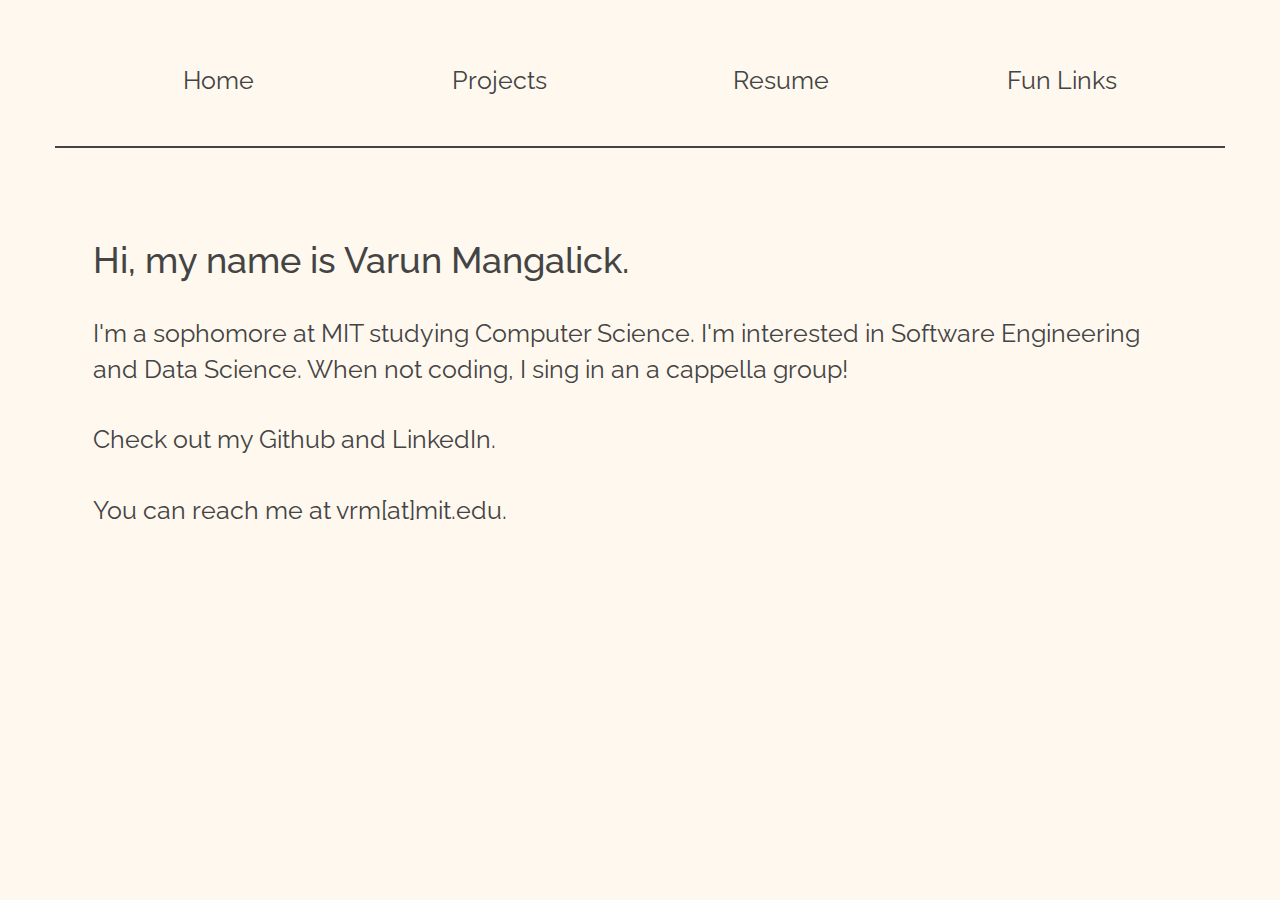
<file: index.html>
<!DOCTYPE html PUBLIC "-//W3C//DTD XHTML 1.0 Transitional//EN" "http://www.w3.org/TR/xhtml/DTD/xhtml-transitional.dtd">

<html>
<head>
  <title>Varun Mangalick - Home</title>
  <meta charset="utf-8">
  <meta name="viewport" content="width=device-width, initial-scale=1">
  <link rel="stylesheet" href="https://maxcdn.bootstrapcdn.com/bootstrap/3.3.7/css/bootstrap.min.css">
  <link rel="stylesheet" href="./css/style.css">
  <link href="https://fonts.googleapis.com/css?family=Raleway" rel="stylesheet">
  <script src="https://ajax.googleapis.com/ajax/libs/jquery/3.1.1/jquery.min.js"></script>
  <script src="https://maxcdn.bootstrapcdn.com/bootstrap/3.3.7/js/bootstrap.min.js"></script>
</head>
<body>
  <div class="container" id="menu">
    <div class="row">
      <a href="./"><div class="col-sm-3">
        <p>Home</p>
      </div></a>
      <a href="./projects"><div class="col-sm-3">
        <p>Projects</p>
      </div></a>
      <a href="./resume"><div class="col-sm-3">
        <p>Resume</p>
      </div></a>
      <a href="./links"><div class="col-sm-3">
        <p>Fun Links</p>
      </div></a>
    </div>
  </div>
  <div class="container" id="home-page">
    <h1>Hi, my name is Varun Mangalick.</h1>
    <p>I'm a sophomore at MIT studying Computer Science. I'm interested in Software Engineering and Data Science. When not coding, I sing in an a cappella group!</p>
    <p>Check out my <a href="https://github.com/varunm22">Github</a> and <a href="https://www.linkedin.com/in/varunmangalick/">LinkedIn</a>.</p>
    <p>You can reach me at vrm[at]mit.edu.</p>

  </div>
</body>
</html>
</file>
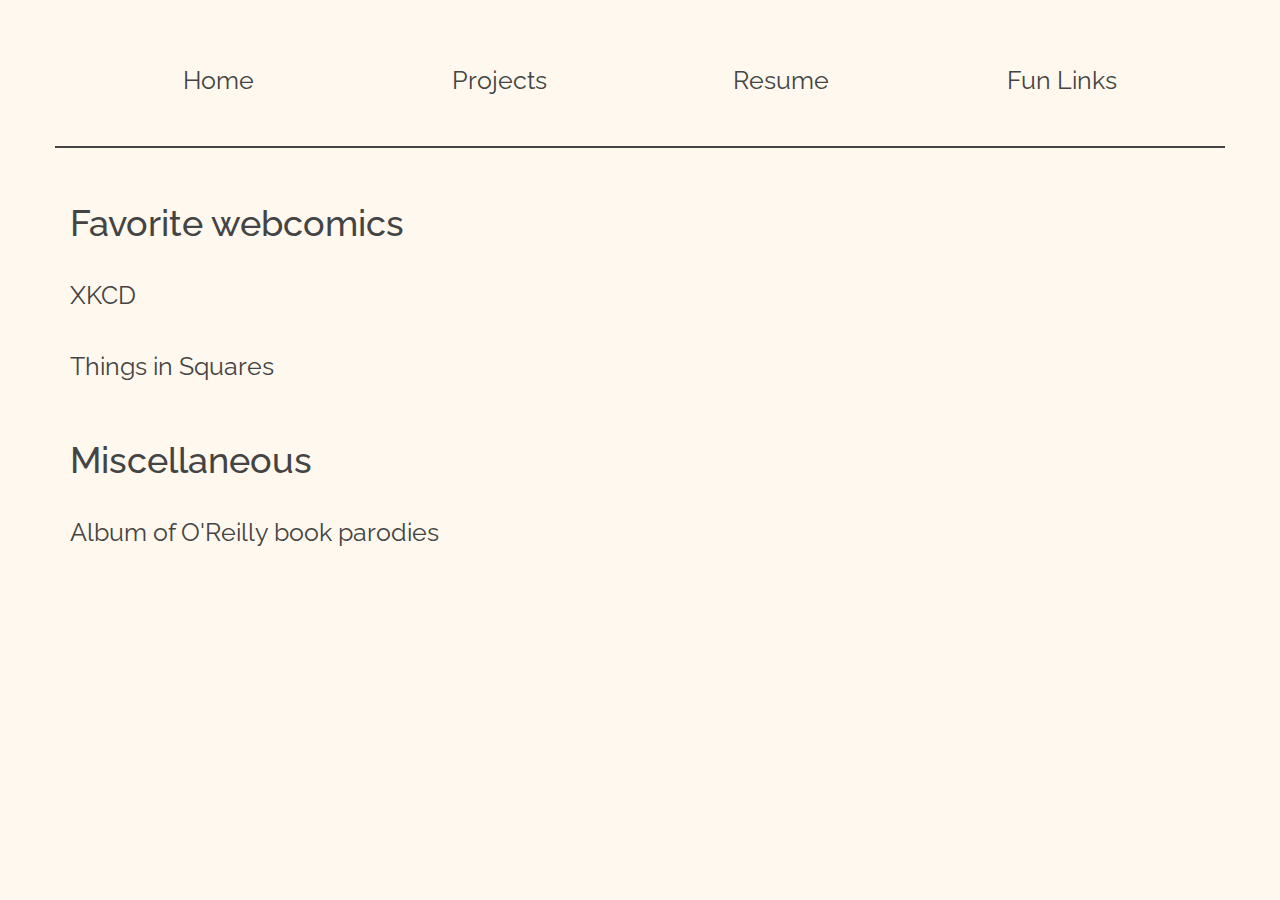
<file: links/index.html>
<!DOCTYPE html PUBLIC "-//W3C//DTD XHTML 1.0 Transitional//EN" "http://www.w3.org/TR/xhtml/DTD/xhtml-transitional.dtd">

<html>
<head>
  <title>Varun Mangalick - Fun Links</title>
  <meta charset="utf-8">
  <meta name="viewport" content="width=device-width, initial-scale=1">
  <link rel="stylesheet" href="https://maxcdn.bootstrapcdn.com/bootstrap/3.3.7/css/bootstrap.min.css">
  <link rel="stylesheet" href="../css/style.css">
  <link href="https://fonts.googleapis.com/css?family=Raleway" rel="stylesheet">
  <script src="https://ajax.googleapis.com/ajax/libs/jquery/3.1.1/jquery.min.js"></script>
  <script src="https://maxcdn.bootstrapcdn.com/bootstrap/3.3.7/js/bootstrap.min.js"></script>
</head>
<body>
  <div class="container" id="menu">
    <div class="row">
      <a href="../"><div class="col-sm-3">
        <p>Home</p>
      </div></a>
      <a href="../projects"><div class="col-sm-3">
        <p>Projects</p>
      </div></a>
      <a href="../resume"><div class="col-sm-3">
        <p>Resume</p>
      </div></a>
      <a href="./"><div class="col-sm-3">
        <p>Fun Links</p>
      </div></a>
    </div>
  </div>
  <div class="container" id="projects-page">
    <h1>Favorite webcomics</h1>
      <a href="https://xkcd.com"><p>XKCD</p></a>
      <a href="http://www.thingsinsquares.com/"><p>Things in Squares</p></a>
    <h1>Miscellaneous</h1>
      <a href="http://imgur.com/gallery/zSQbf"><p>Album of O'Reilly book parodies</p></a>
  </div>
</body>
</html>
</file>
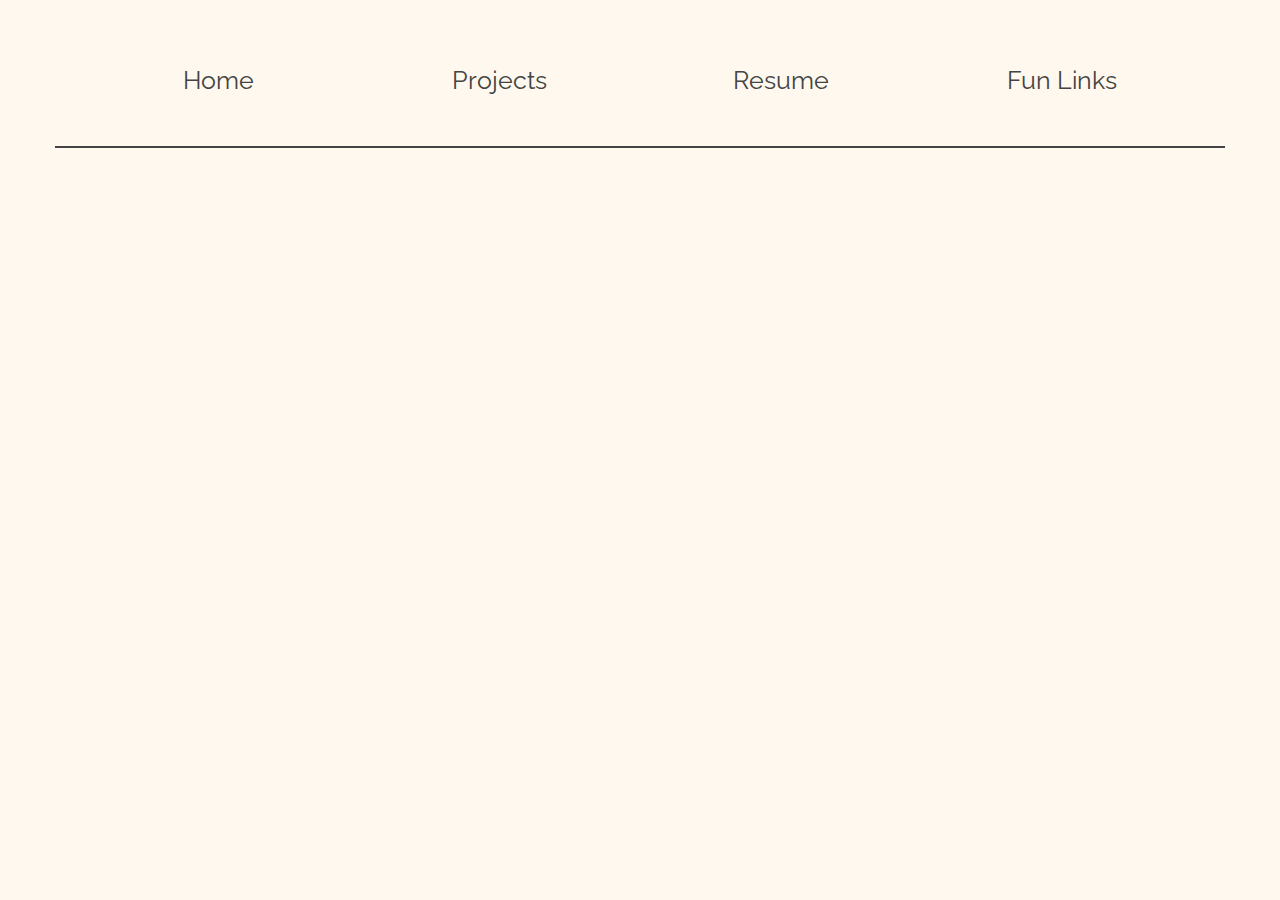
<file: projects/index.html>
<!DOCTYPE html PUBLIC "-//W3C//DTD XHTML 1.0 Transitional//EN" "http://www.w3.org/TR/xhtml/DTD/xhtml-transitional.dtd">

<html>
<head>
  <title>Varun Mangalick - Projects</title>
  <meta charset="utf-8">
  <meta name="viewport" content="width=device-width, initial-scale=1">
  <link rel="stylesheet" href="https://maxcdn.bootstrapcdn.com/bootstrap/3.3.7/css/bootstrap.min.css">
  <link rel="stylesheet" href="../css/style.css">
  <link href="https://fonts.googleapis.com/css?family=Raleway" rel="stylesheet">
  <script src="https://ajax.googleapis.com/ajax/libs/jquery/3.1.1/jquery.min.js"></script>
  <script src="https://maxcdn.bootstrapcdn.com/bootstrap/3.3.7/js/bootstrap.min.js"></script>
</head>
<body>
  <div class="container" id="menu">
    <div class="row">
      <a href="../"><div class="col-sm-3">
        <p>Home</p>
      </div></a>
      <a href="./"><div class="col-sm-3">
        <p>Projects</p>
      </div></a>
      <a href="../resume"><div class="col-sm-3">
        <p>Resume</p>
      </div></a>
      <a href="../links"><div class="col-sm-3">
        <p>Fun Links</p>
      </div></a>
    </div>
  </div>
  <div class="container" id="projects-page">
  </div>
</body>
</html>
</file>
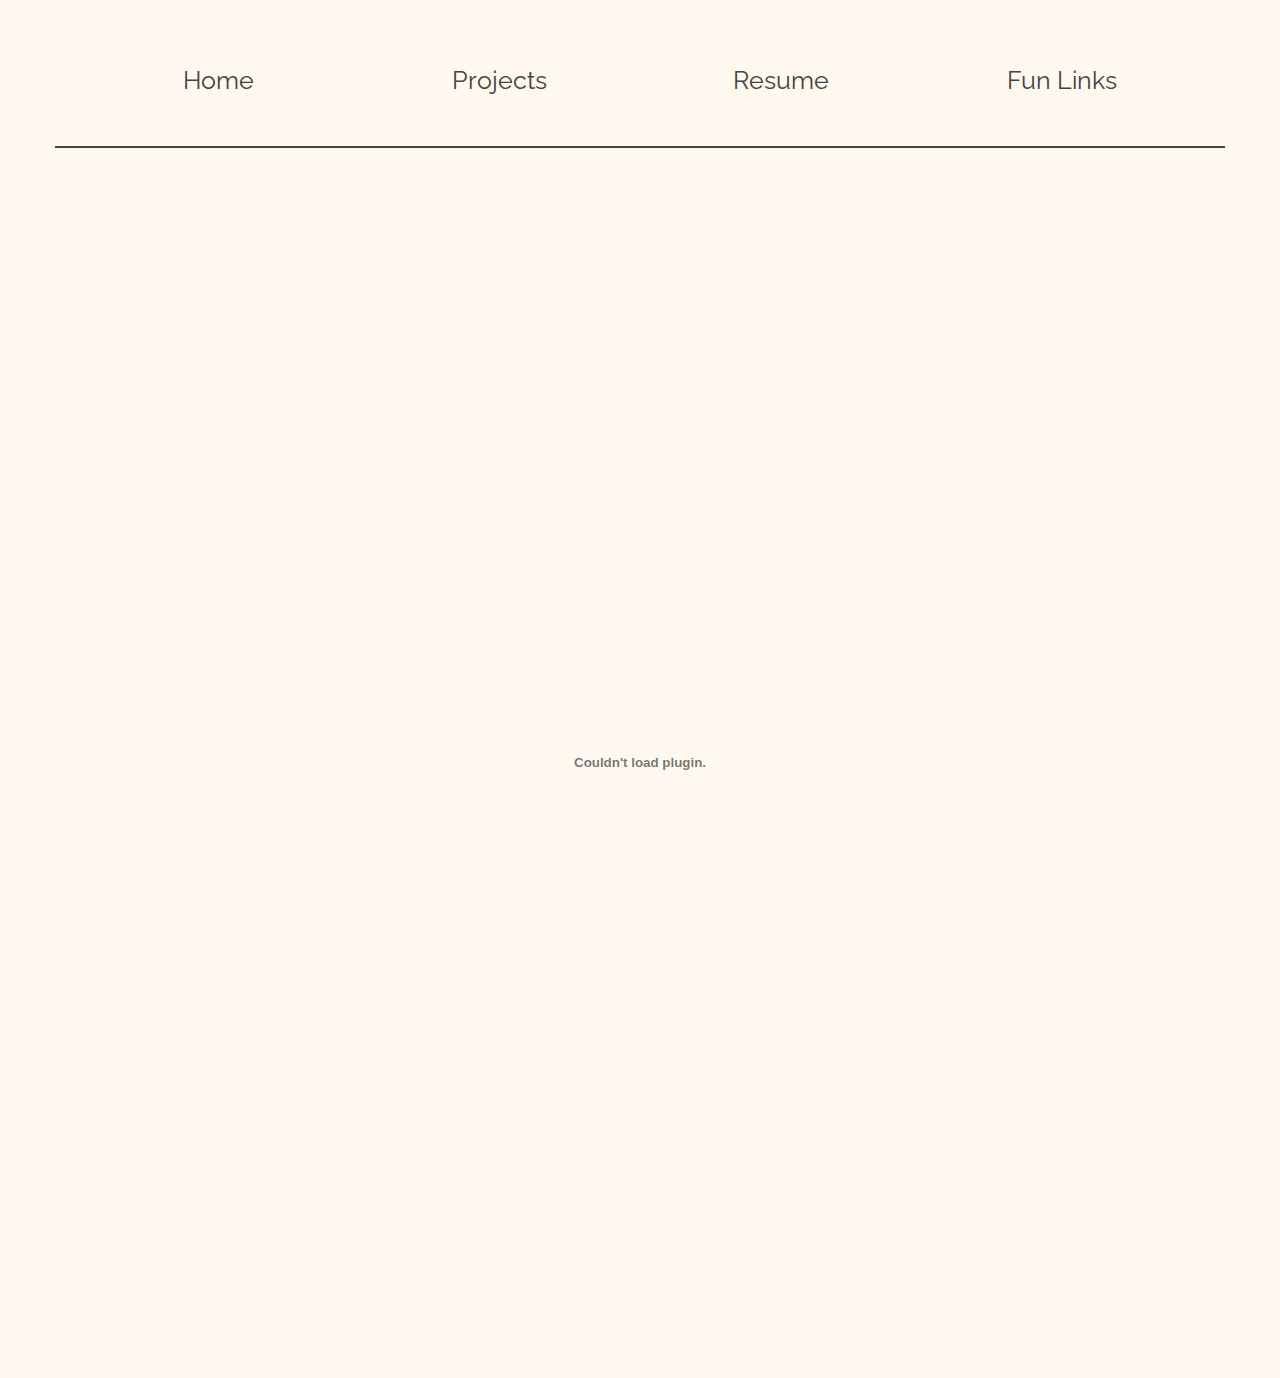
<file: resume/index.html>
<!DOCTYPE html PUBLIC "-//W3C//DTD XHTML 1.0 Transitional//EN" "http://www.w3.org/TR/xhtml/DTD/xhtml-transitional.dtd">

<html>
<head>
  <title>Varun Mangalick - Resume</title>
  <meta charset="utf-8">
  <meta name="viewport" content="width=device-width, initial-scale=1">
  <link rel="stylesheet" href="https://maxcdn.bootstrapcdn.com/bootstrap/3.3.7/css/bootstrap.min.css">
  <link rel="stylesheet" href="../css/style.css">
  <link href="https://fonts.googleapis.com/css?family=Raleway" rel="stylesheet">
  <script src="https://ajax.googleapis.com/ajax/libs/jquery/3.1.1/jquery.min.js"></script>
  <script src="https://maxcdn.bootstrapcdn.com/bootstrap/3.3.7/js/bootstrap.min.js"></script>
</head>
<body>
  <div class="container" id="menu">
    <div class="row">
      <a href="../"><div class="col-sm-3">
        <p>Home</p>
      </div></a>
      <a href="../projects"><div class="col-sm-3">
        <p>Projects</p>
      </div></a>
      <a href="./"><div class="col-sm-3">
        <p>Resume</p>
      </div></a>
      <a href="../links"><div class="col-sm-3">
        <p>Fun Links</p>
      </div></a>
    </div>
  </div>
  <div class="container" id="resume-page">
    <embed src="resume.pdf" width="100%" height="1130" type='application/pdf'>
  </div>
</body>
</html>
</file>
<file: css/style.css>
body {
  background-color: #FEF8EE;
  color: #444444;
  font-size: 2.5em;
  font-family: 'Raleway', 'sans-serif';
}

a {
  color: #444444;
}

#menu {
  padding: 1.5em;
  border-style: solid;
  border-width: 0em 0em .1em 0em;
  border-color: #444444;
  text-align: center;
}

#home-page {
  padding: 1.5em;
}

#projects-page {

}

#resume-page {
  padding: 2em;
  text-align: center;
}

p {
  padding: 1em 0em 0em 0em;
}

h1 {
  padding: 1em 0em 0em 0em;
}
</file>
